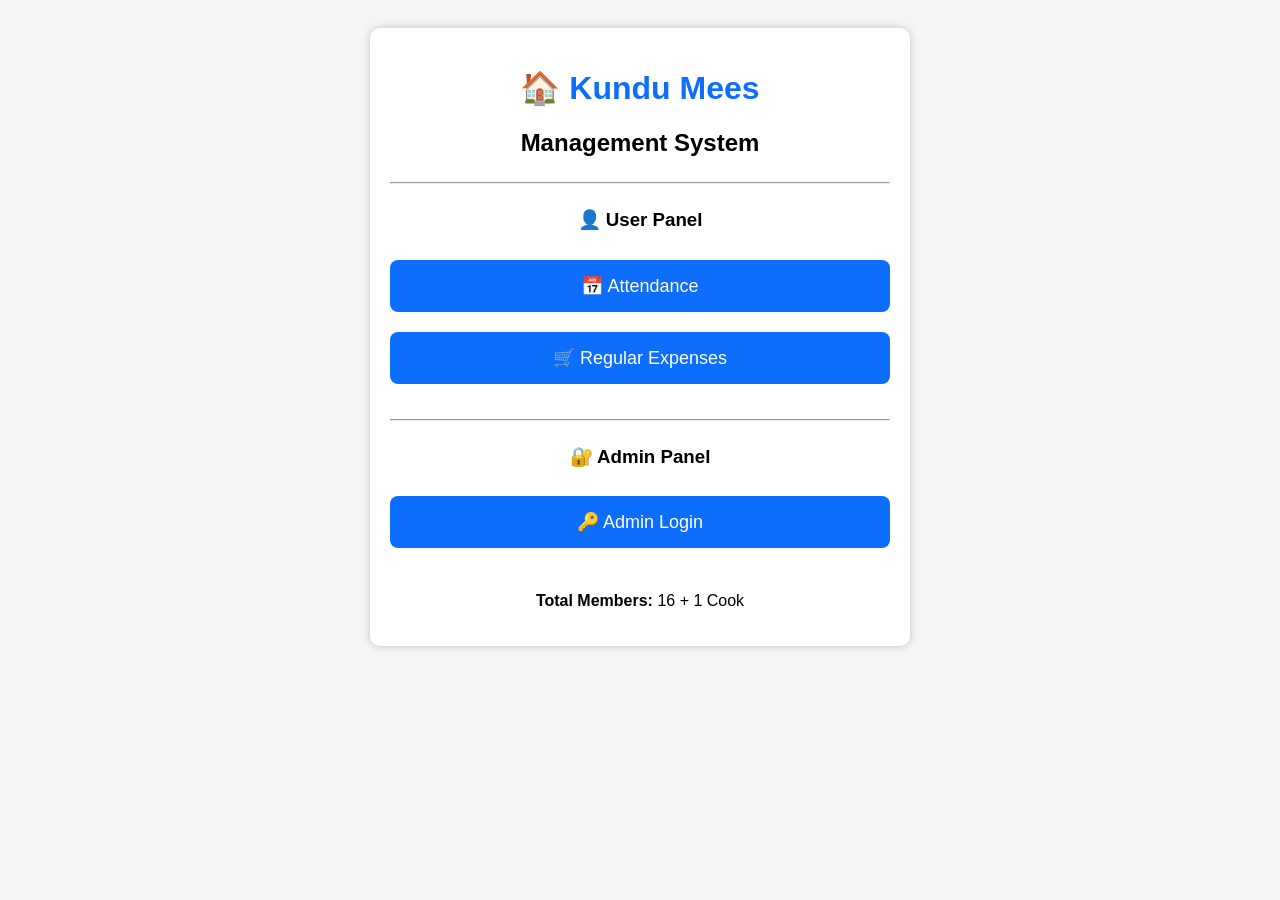
<file: index.html>
<!DOCTYPE html>
<html lang="en">

<head>

<meta charset="UTF-8">
<meta name="viewport" content="width=device-width, initial-scale=1.0">

<title>Kundu Mees  Management System</title>

<link rel="stylesheet" href="style.css">

<style>

body{
font-family:Arial,sans-serif;
text-align:center;
padding:20px;
background:#f5f5f5;
}

.container{
max-width:500px;
margin:auto;
background:white;
padding:20px;
border-radius:10px;
box-shadow:0 0 10px rgba(0,0,0,.2);
}

button{
width:100%;
padding:15px;
margin:10px 0;
font-size:18px;
cursor:pointer;
border:none;
border-radius:8px;
background:#0d6efd;
color:white;
}

button:hover{
background:#0b5ed7;
}

h1{
color:#0d6efd;
}

hr{
margin:25px 0;
}

</style>

</head>

<body>

<div class="container">

<h1>🏠 Kundu Mees</h1>

<h2>Management System</h2>

<hr>

<h3>👤 User Panel</h3>

<button onclick="location.href='attendance.html'">
📅 Attendance
</button>

<button onclick="location.href='regular-expenses.html'">
🛒 Regular Expenses
</button>

<hr>

<h3>🔐 Admin Panel</h3>

<button onclick="location.href='login.html'">
🔑 Admin Login
</button>

<br><br>

<p><b>Total Members:</b> 16 + 1 Cook</p>

</div>

</body>

</html>
</file>
<file: style.css>
@media print {
    button {
        display: none;
    }

    body {
        margin: 0;
    }

    table {
        width: 100%;
        font-size: 12px;
    }
}
@media print {

    @page{
        size: A4 landscape;
        margin: 5mm;
    }

    body{
        margin:0;
    }

    table{
        width:100%;
        border-collapse:collapse;
        font-size:9px;
    }

    th,td{
        padding:2px;
        border:1px solid black;
    }

    button{
        display:none;
    }

}
</file>
